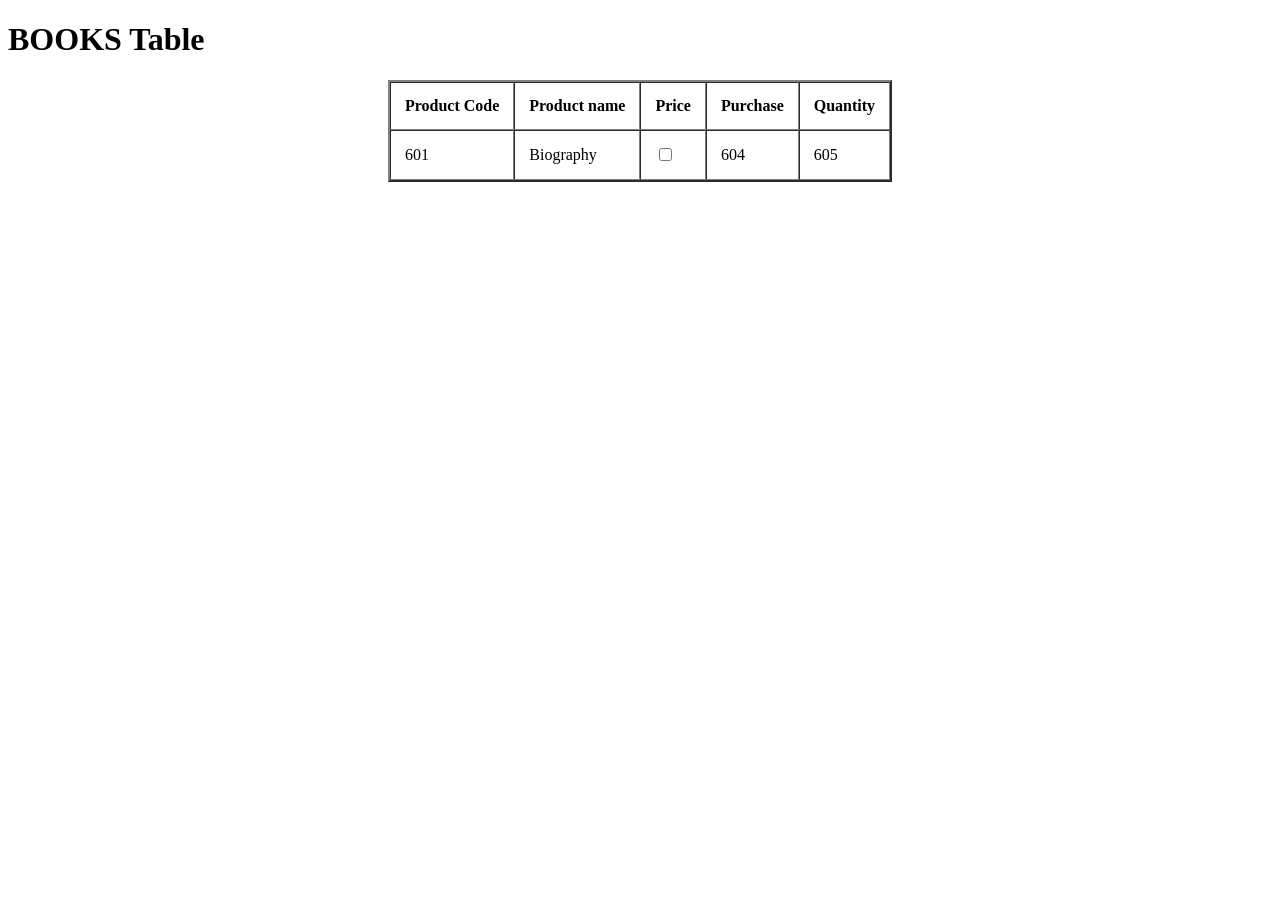
<file: index.html>
<!DOCTYPE html>
<html lang="en">
<head>
    <meta charset="UTF-8">
    <meta name="viewport" content="width=device-width, initial-scale=1.0">
    <title>Document</title>
</head>
<body>
    <h1>BOOKS Table</h1>
    <table  border="2" align="center" cellpadding="14" cellspacing="0">
        <tr>
        <th>Product Code</th>
        <th>Product name</th>
        <th>Price</th>
        <th>Purchase</th>
        <th>Quantity</th>
        </tr>
        <tr>
            <td>601</td>
            <td>Biography</td>
            <td><input type="checkbox"></td>
            <td>604</td>
            <td>605

            </td>
        </tr>
    </table>
    
</body>
</html>
</file>
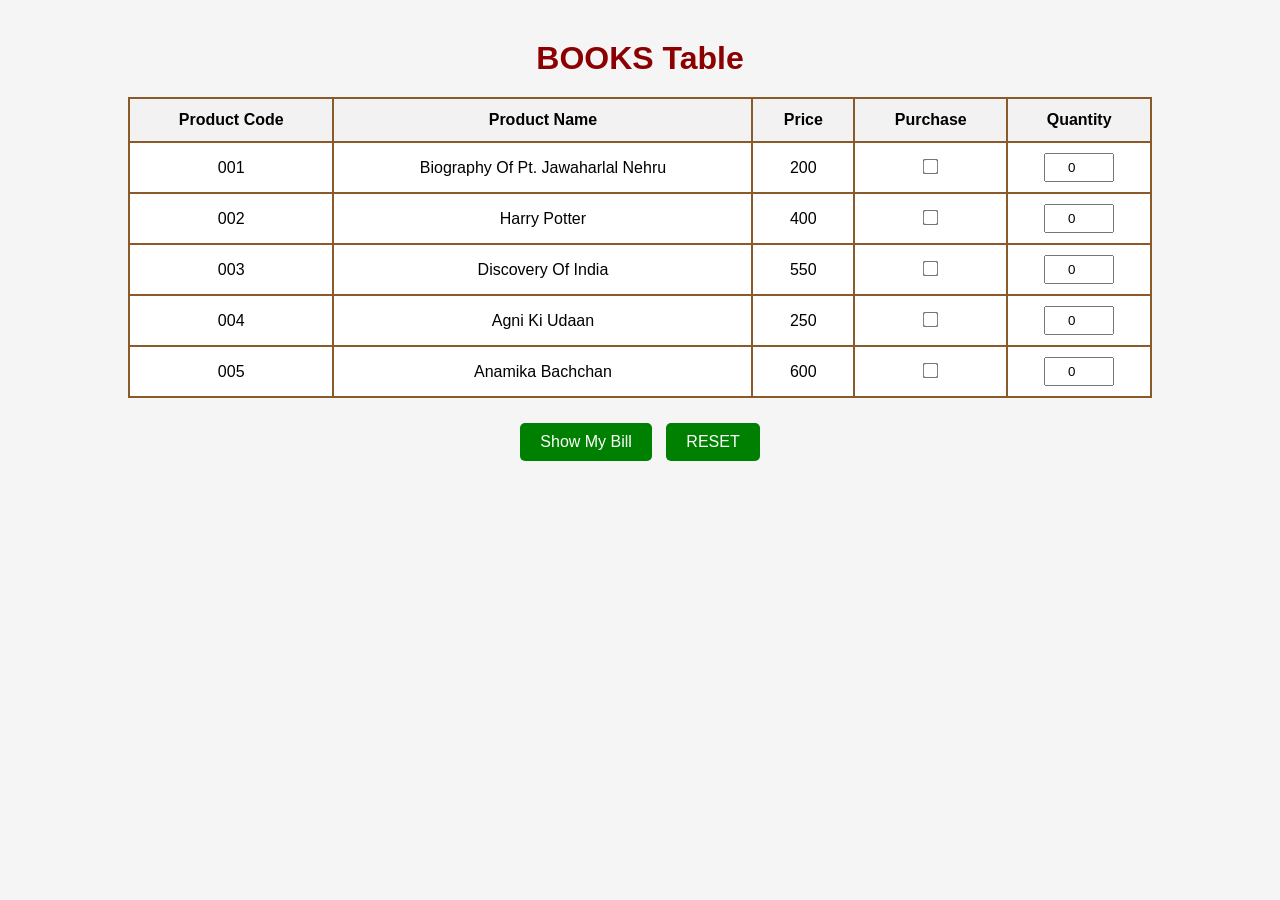
<file: exp1.html>
<!DOCTYPE html>
<html lang="en">
<head>
    <meta charset="UTF-8">
    <meta name="viewport" content="width=device-width, initial-scale=1.0">
    <title>BOOKS Table</title>
    <link rel="stylesheet" href="style.css">
</head>
<body>

<div class="container">

    <h1>BOOKS Table</h1>

    <form id="bookForm">

        <table>

            <tr>
                <th>Product Code</th>
                <th>Product Name</th>
                <th>Price</th>
                <th>Purchase</th>
                <th>Quantity</th>
            </tr>

            <tr>
                <td>001</td>
                <td>Biography Of Pt. Jawaharlal Nehru</td>
                <td>200</td>
                <td><input type="checkbox"></td>
                <td><input type="number" min="0" value="0"></td>
            </tr>

            <tr>
                <td>002</td>
                <td>Harry Potter</td>
                <td>400</td>
                <td><input type="checkbox"></td>
                <td><input type="number" min="0" value="0"></td>
            </tr>

            <tr>
                <td>003</td>
                <td>Discovery Of India</td>
                <td>550</td>
                <td><input type="checkbox"></td>
                <td><input type="number" min="0" value="0"></td>
            </tr>

            <tr>
                <td>004</td>
                <td>Agni Ki Udaan</td>
                <td>250</td>
                <td><input type="checkbox"></td>
                <td><input type="number" min="0" value="0"></td>
            </tr>

            <tr>
                <td>005</td>
                <td>Anamika Bachchan</td>
                <td>600</td>
                <td><input type="checkbox"></td>
                <td><input type="number" min="0" value="0"></td>
            </tr>

        </table>

        <div class="buttons">
            <button type="button" id="billBtn">Show My Bill</button>
            <button type="reset">RESET</button>
        </div>

    </form>

</div>

<script src="script.js"></script>

</body>
</html>
</file>
<file: style.css>
*{
    margin:0;
    padding:0;
    box-sizing:border-box;
    font-family:Arial, sans-serif;
}

body{
    background:#f5f5f5;
}

.container{
    width:80%;
    margin:40px auto;
    text-align:center;
}

h1{
    color:#8B0000;
    margin-bottom:20px;
}

table{
    width:100%;
    border-collapse:collapse;
    background:white;
}

table, th, td{
    border:2px solid #8B5A2B;
}

th{
    background:#f2f2f2;
    padding:12px;
}

td{
    padding:10px;
}

input[type="checkbox"]{
    transform:scale(1.2);
}

input[type="number"]{
    width:70px;
    padding:5px;
    text-align:center;
}

.buttons{
    margin-top:20px;
}

button{
    padding:10px 20px;
    margin:5px;
    background:green;
    color:white;
    border:none;
    cursor:pointer;
    font-size:16px;
    border-radius:5px;
}

button:hover{
    background:darkgreen;
}
</file>
